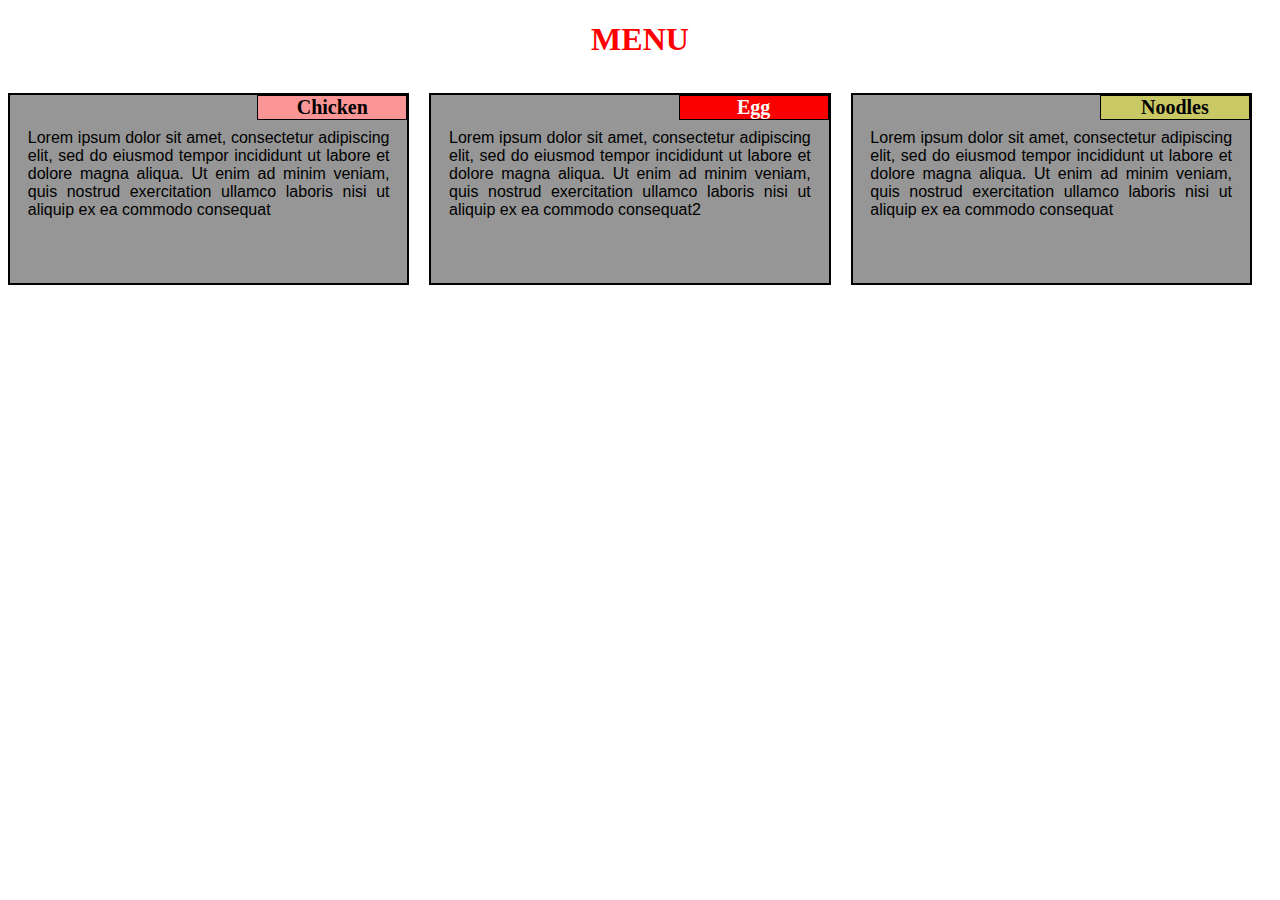
<file: module2_solution/index.html>
<!DOCTYPE html>
<html>
<head>
	<meta charset="utf-8">
	<meta name="viewport" content="width=device-width, initial-scale=1">
	<link rel="stylesheet" href="style1.css">
	<title>Assignmet solution MOD-2</title>

	
</head>
<body>
<h1>MENU</h1>

<div class="row">
	<div class="col-lg-3	col-md-6	col-sm-12">
		<div class="section">
			<span id='pp1'>Chicken</span>
					<p>Lorem ipsum dolor sit amet, consectetur adipiscing elit, sed do eiusmod tempor incididunt ut labore et dolore magna aliqua. Ut enim ad minim veniam, quis nostrud exercitation ullamco laboris nisi ut aliquip ex ea commodo consequat</p>
		 </div>
	</div>	 
	
	
	<div class="col-lg-3	col-md-6 	col-sm-12">
		<div class="section">
			<span id='pp2'>Egg</span>
					<p>Lorem ipsum dolor sit amet, consectetur adipiscing elit, sed do eiusmod tempor incididunt ut labore et dolore magna aliqua. Ut enim ad minim veniam, quis nostrud exercitation ullamco laboris nisi ut aliquip ex ea commodo consequat2</p>
		</div>
	</div>	
	

	<div class="col-lg-3	col-md-12	col-sm-12">
		<div class="section">
			<span id='pp3'>Noodles</span>
					<p>Lorem ipsum dolor sit amet, consectetur adipiscing elit, sed do eiusmod tempor incididunt ut labore et dolore magna aliqua. Ut enim ad minim veniam, quis nostrud exercitation ullamco laboris nisi ut aliquip ex ea commodo consequat</p>
		</div>
	</div>
	

</div>
</body>
</html>
</file>
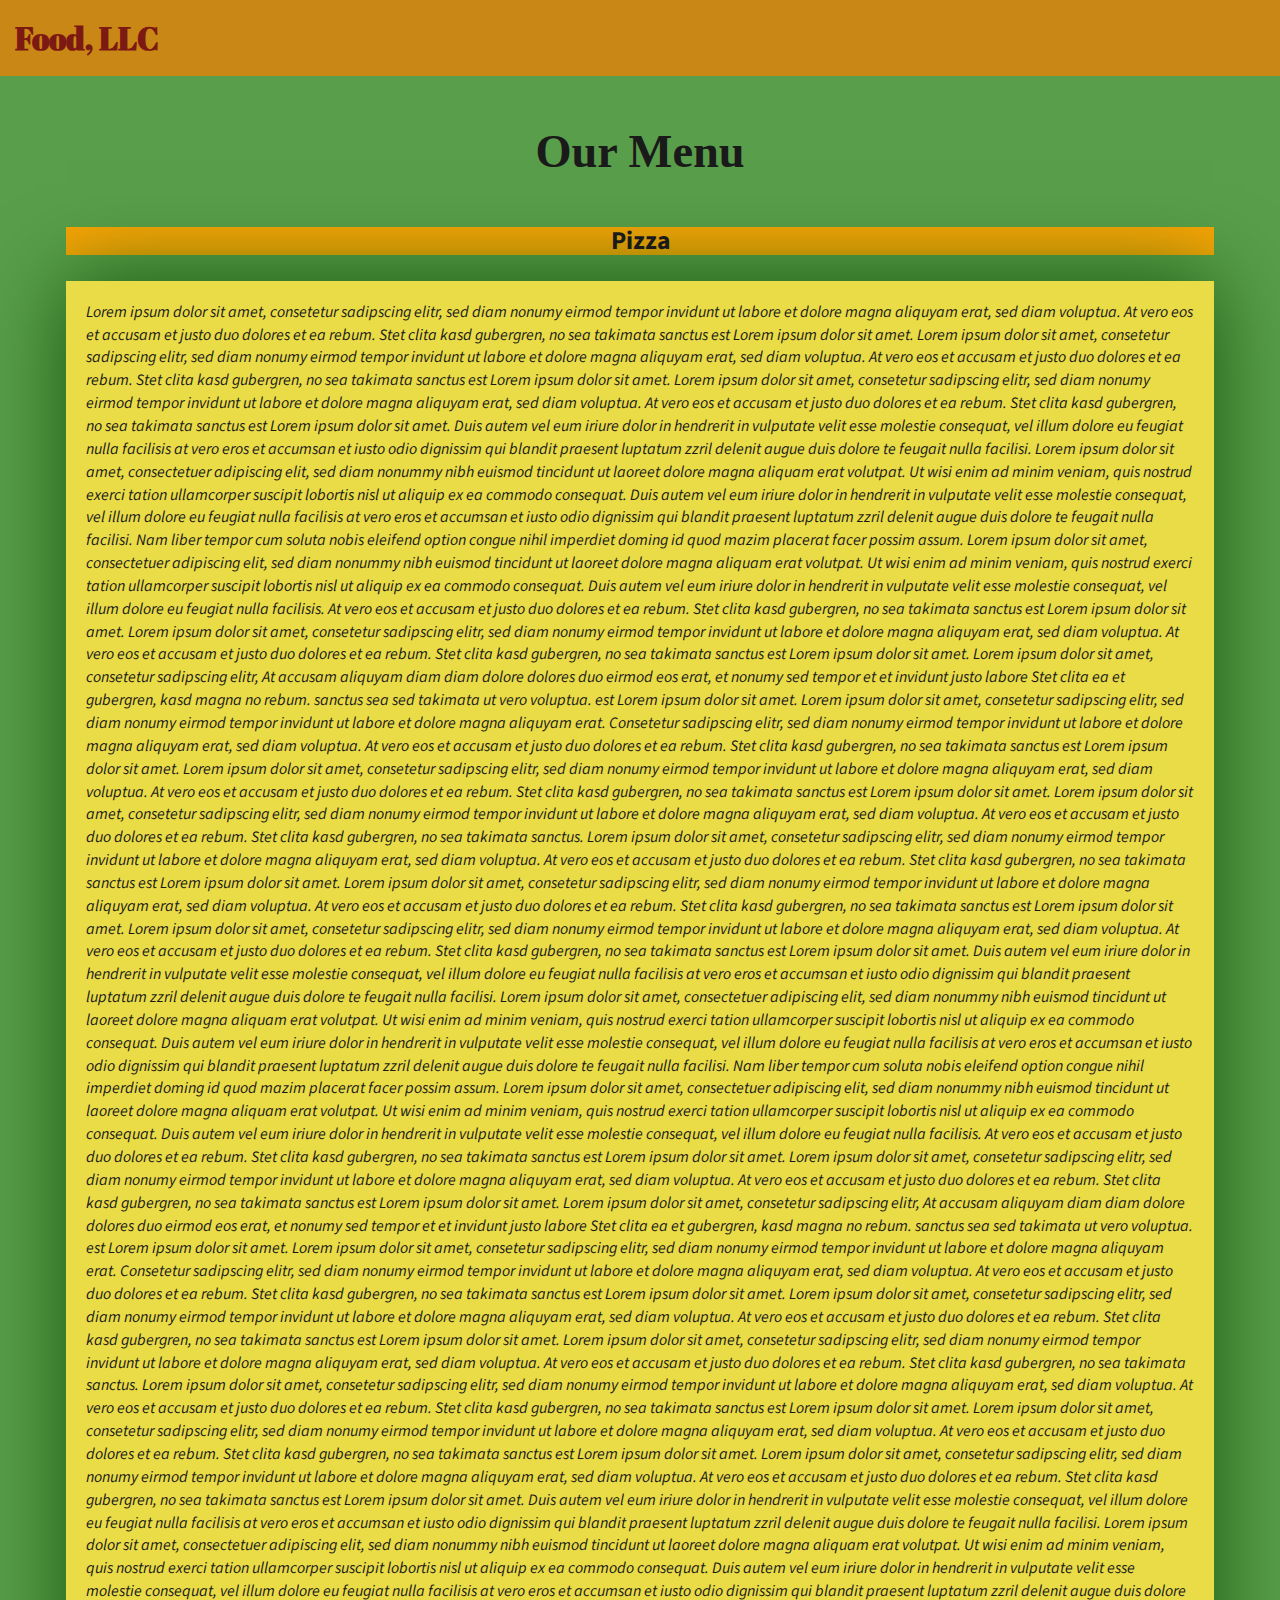
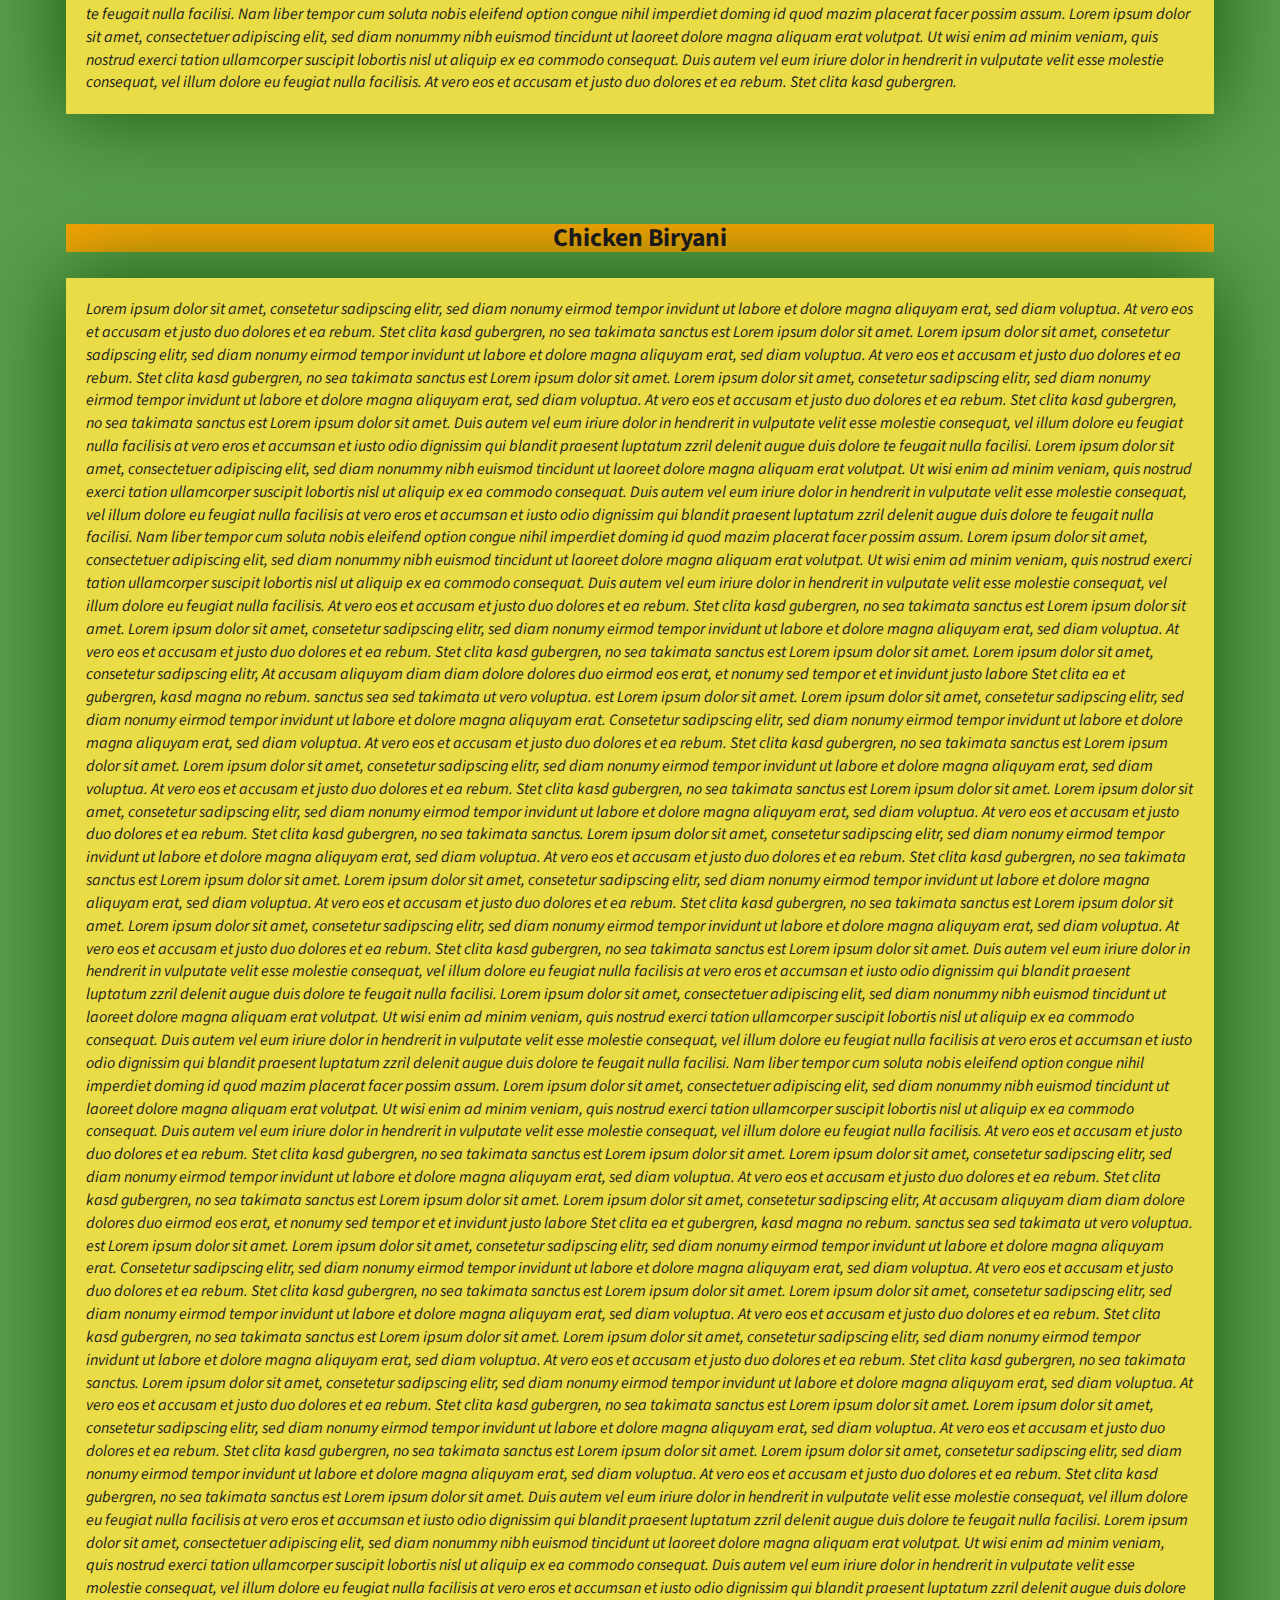
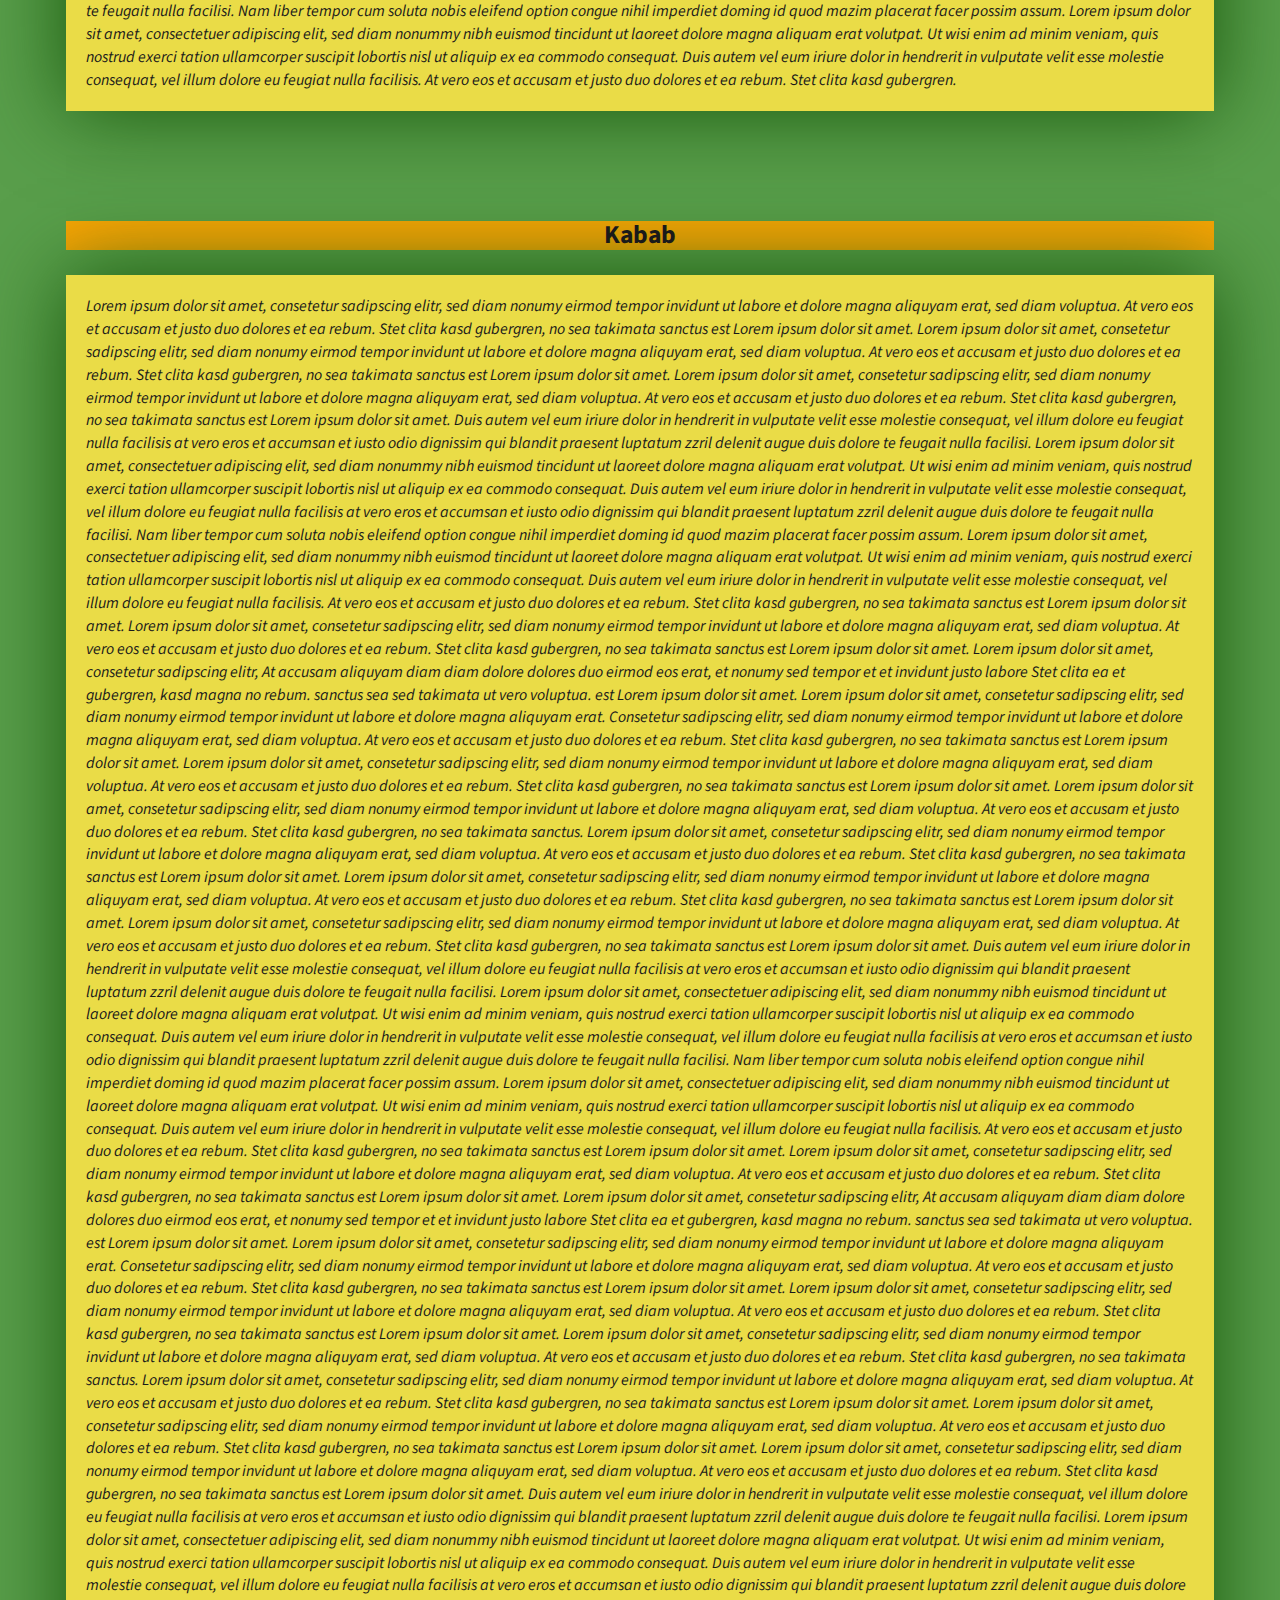
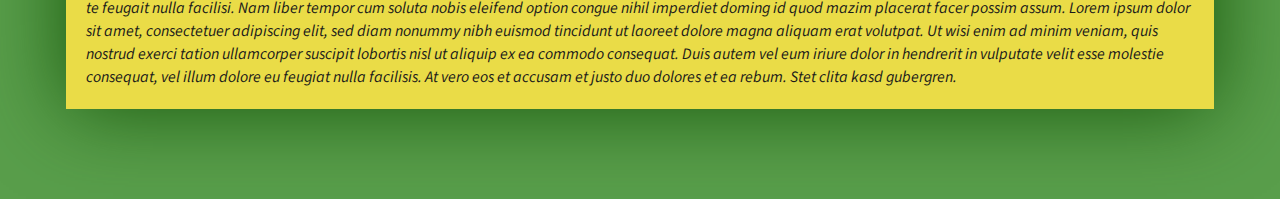
<file: module3_solution/index.html>
<!DOCTYPE html>
<html lang="zxx">

<head>
    <meta charset="utf-8">
    <meta http-equiv="X-UA-Compatible" content="IE=edge">
    <meta name="viewport" content="width=device-width, initial-scale=1">
    <title>Assignment Solution for Module 3</title>
    <link rel="stylesheet" href="css/bootstrap.min.css">
    <link rel="stylesheet" href="css/styles.css">
    <link href="https://fonts.googleapis.com/css?family=Source+Sans+Pro" rel="stylesheet">
    <link href="https://fonts.googleapis.com/css?family=Abril+Fatface" rel="stylesheet">

    <!-- HTML5 shim and Respond.js for IE8 support of HTML5 elements and media queries -->
    <!-- WARNING: Respond.js doesn't work if you view the page via file:// -->
    <!--[if lt IE 9]>
      <script src="https://oss.maxcdn.com/html5shiv/3.7.2/html5shiv.min.js"></script>
      <script src="https://oss.maxcdn.com/respond/1.4.2/respond.min.js"></script>
    <![endif]-->
</head>

<body>
    <header>
        <nav id="header-nav" class="navbar navbar-default">
            <div class="container-fluid">
                <div class="navbar-header">
                    <div class="navbar-brand">
                        <a href="index.html"><h1>Food, LLC</h1></a>
                    </div>

                    <button type="button" class="navbar-toggle collapsed visible-xs" data-toggle="collapse" data-target="#collapsable-nav" aria-expanded="false">
                        <span class="sr-only">Toggle navigation</span>
                        <span class="icon-bar"></span>
                        <span class="icon-bar"></span>
                        <span class="icon-bar"></span>
                    </button>
                </div>

                <div id="collapsable-nav" class="collapse navbar-collapse">
                    <ul id="nav-list" class="nav navbar-nav navbar-right visible-xs text-center">
                        <li>
                            <a><br class="hidden-xs"> Pizza</a>
                        </li>
                        <li>
                            <a><br class="hidden-xs"> Chicken Biryani</a>
                        </li>
                        <li>
                            <a><br class="hidden-xs"> Kabab</a>
                        </li>
                    </ul>
                </div>
            </div>
        </nav>
    </header>

    <div id="main-content" class="container">
        <h2 id="top-heading" class="text-center">Our Menu</h2>
        <section id="main-section">
            <h3 class="text-center">Pizza</h3>
            <p id="tile">
                Lorem ipsum dolor sit amet, consetetur sadipscing elitr, sed diam nonumy eirmod tempor invidunt ut labore et dolore magna aliquyam erat, sed diam voluptua. At vero eos et accusam et justo duo dolores et ea rebum. Stet clita kasd gubergren, no sea takimata
                sanctus est Lorem ipsum dolor sit amet. Lorem ipsum dolor sit amet, consetetur sadipscing elitr, sed diam nonumy eirmod tempor invidunt ut labore et dolore magna aliquyam erat, sed diam voluptua. At vero eos et accusam et justo duo dolores
                et ea rebum. Stet clita kasd gubergren, no sea takimata sanctus est Lorem ipsum dolor sit amet. Lorem ipsum dolor sit amet, consetetur sadipscing elitr, sed diam nonumy eirmod tempor invidunt ut labore et dolore magna aliquyam erat, sed
                diam voluptua. At vero eos et accusam et justo duo dolores et ea rebum. Stet clita kasd gubergren, no sea takimata sanctus est Lorem ipsum dolor sit amet. Duis autem vel eum iriure dolor in hendrerit in vulputate velit esse molestie consequat,
                vel illum dolore eu feugiat nulla facilisis at vero eros et accumsan et iusto odio dignissim qui blandit praesent luptatum zzril delenit augue duis dolore te feugait nulla facilisi. Lorem ipsum dolor sit amet, consectetuer adipiscing elit,
                sed diam nonummy nibh euismod tincidunt ut laoreet dolore magna aliquam erat volutpat. Ut wisi enim ad minim veniam, quis nostrud exerci tation ullamcorper suscipit lobortis nisl ut aliquip ex ea commodo consequat. Duis autem vel eum iriure
                dolor in hendrerit in vulputate velit esse molestie consequat, vel illum dolore eu feugiat nulla facilisis at vero eros et accumsan et iusto odio dignissim qui blandit praesent luptatum zzril delenit augue duis dolore te feugait nulla
                facilisi. Nam liber tempor cum soluta nobis eleifend option congue nihil imperdiet doming id quod mazim placerat facer possim assum. Lorem ipsum dolor sit amet, consectetuer adipiscing elit, sed diam nonummy nibh euismod tincidunt ut laoreet
                dolore magna aliquam erat volutpat. Ut wisi enim ad minim veniam, quis nostrud exerci tation ullamcorper suscipit lobortis nisl ut aliquip ex ea commodo consequat. Duis autem vel eum iriure dolor in hendrerit in vulputate velit esse molestie
                consequat, vel illum dolore eu feugiat nulla facilisis. At vero eos et accusam et justo duo dolores et ea rebum. Stet clita kasd gubergren, no sea takimata sanctus est Lorem ipsum dolor sit amet. Lorem ipsum dolor sit amet, consetetur
                sadipscing elitr, sed diam nonumy eirmod tempor invidunt ut labore et dolore magna aliquyam erat, sed diam voluptua. At vero eos et accusam et justo duo dolores et ea rebum. Stet clita kasd gubergren, no sea takimata sanctus est Lorem
                ipsum dolor sit amet. Lorem ipsum dolor sit amet, consetetur sadipscing elitr, At accusam aliquyam diam diam dolore dolores duo eirmod eos erat, et nonumy sed tempor et et invidunt justo labore Stet clita ea et gubergren, kasd magna no
                rebum. sanctus sea sed takimata ut vero voluptua. est Lorem ipsum dolor sit amet. Lorem ipsum dolor sit amet, consetetur sadipscing elitr, sed diam nonumy eirmod tempor invidunt ut labore et dolore magna aliquyam erat. Consetetur sadipscing
                elitr, sed diam nonumy eirmod tempor invidunt ut labore et dolore magna aliquyam erat, sed diam voluptua. At vero eos et accusam et justo duo dolores et ea rebum. Stet clita kasd gubergren, no sea takimata sanctus est Lorem ipsum dolor
                sit amet. Lorem ipsum dolor sit amet, consetetur sadipscing elitr, sed diam nonumy eirmod tempor invidunt ut labore et dolore magna aliquyam erat, sed diam voluptua. At vero eos et accusam et justo duo dolores et ea rebum. Stet clita kasd
                gubergren, no sea takimata sanctus est Lorem ipsum dolor sit amet. Lorem ipsum dolor sit amet, consetetur sadipscing elitr, sed diam nonumy eirmod tempor invidunt ut labore et dolore magna aliquyam erat, sed diam voluptua. At vero eos
                et accusam et justo duo dolores et ea rebum. Stet clita kasd gubergren, no sea takimata sanctus. Lorem ipsum dolor sit amet, consetetur sadipscing elitr, sed diam nonumy eirmod tempor invidunt ut labore et dolore magna aliquyam erat, sed
                diam voluptua. At vero eos et accusam et justo duo dolores et ea rebum. Stet clita kasd gubergren, no sea takimata sanctus est Lorem ipsum dolor sit amet. Lorem ipsum dolor sit amet, consetetur sadipscing elitr, sed diam nonumy eirmod
                tempor invidunt ut labore et dolore magna aliquyam erat, sed diam voluptua. At vero eos et accusam et justo duo dolores et ea rebum. Stet clita kasd gubergren, no sea takimata sanctus est Lorem ipsum dolor sit amet. Lorem ipsum dolor sit
                amet, consetetur sadipscing elitr, sed diam nonumy eirmod tempor invidunt ut labore et dolore magna aliquyam erat, sed diam voluptua. At vero eos et accusam et justo duo dolores et ea rebum. Stet clita kasd gubergren, no sea takimata sanctus
                est Lorem ipsum dolor sit amet. Duis autem vel eum iriure dolor in hendrerit in vulputate velit esse molestie consequat, vel illum dolore eu feugiat nulla facilisis at vero eros et accumsan et iusto odio dignissim qui blandit praesent
                luptatum zzril delenit augue duis dolore te feugait nulla facilisi. Lorem ipsum dolor sit amet, consectetuer adipiscing elit, sed diam nonummy nibh euismod tincidunt ut laoreet dolore magna aliquam erat volutpat. Ut wisi enim ad minim
                veniam, quis nostrud exerci tation ullamcorper suscipit lobortis nisl ut aliquip ex ea commodo consequat. Duis autem vel eum iriure dolor in hendrerit in vulputate velit esse molestie consequat, vel illum dolore eu feugiat nulla facilisis
                at vero eros et accumsan et iusto odio dignissim qui blandit praesent luptatum zzril delenit augue duis dolore te feugait nulla facilisi. Nam liber tempor cum soluta nobis eleifend option congue nihil imperdiet doming id quod mazim placerat
                facer possim assum. Lorem ipsum dolor sit amet, consectetuer adipiscing elit, sed diam nonummy nibh euismod tincidunt ut laoreet dolore magna aliquam erat volutpat. Ut wisi enim ad minim veniam, quis nostrud exerci tation ullamcorper suscipit
                lobortis nisl ut aliquip ex ea commodo consequat. Duis autem vel eum iriure dolor in hendrerit in vulputate velit esse molestie consequat, vel illum dolore eu feugiat nulla facilisis. At vero eos et accusam et justo duo dolores et ea rebum.
                Stet clita kasd gubergren, no sea takimata sanctus est Lorem ipsum dolor sit amet. Lorem ipsum dolor sit amet, consetetur sadipscing elitr, sed diam nonumy eirmod tempor invidunt ut labore et dolore magna aliquyam erat, sed diam voluptua.
                At vero eos et accusam et justo duo dolores et ea rebum. Stet clita kasd gubergren, no sea takimata sanctus est Lorem ipsum dolor sit amet. Lorem ipsum dolor sit amet, consetetur sadipscing elitr, At accusam aliquyam diam diam dolore dolores
                duo eirmod eos erat, et nonumy sed tempor et et invidunt justo labore Stet clita ea et gubergren, kasd magna no rebum. sanctus sea sed takimata ut vero voluptua. est Lorem ipsum dolor sit amet. Lorem ipsum dolor sit amet, consetetur sadipscing
                elitr, sed diam nonumy eirmod tempor invidunt ut labore et dolore magna aliquyam erat. Consetetur sadipscing elitr, sed diam nonumy eirmod tempor invidunt ut labore et dolore magna aliquyam erat, sed diam voluptua. At vero eos et accusam
                et justo duo dolores et ea rebum. Stet clita kasd gubergren, no sea takimata sanctus est Lorem ipsum dolor sit amet. Lorem ipsum dolor sit amet, consetetur sadipscing elitr, sed diam nonumy eirmod tempor invidunt ut labore et dolore magna
                aliquyam erat, sed diam voluptua. At vero eos et accusam et justo duo dolores et ea rebum. Stet clita kasd gubergren, no sea takimata sanctus est Lorem ipsum dolor sit amet. Lorem ipsum dolor sit amet, consetetur sadipscing elitr, sed
                diam nonumy eirmod tempor invidunt ut labore et dolore magna aliquyam erat, sed diam voluptua. At vero eos et accusam et justo duo dolores et ea rebum. Stet clita kasd gubergren, no sea takimata sanctus. Lorem ipsum dolor sit amet, consetetur
                sadipscing elitr, sed diam nonumy eirmod tempor invidunt ut labore et dolore magna aliquyam erat, sed diam voluptua. At vero eos et accusam et justo duo dolores et ea rebum. Stet clita kasd gubergren, no sea takimata sanctus est Lorem
                ipsum dolor sit amet. Lorem ipsum dolor sit amet, consetetur sadipscing elitr, sed diam nonumy eirmod tempor invidunt ut labore et dolore magna aliquyam erat, sed diam voluptua. At vero eos et accusam et justo duo dolores et ea rebum.
                Stet clita kasd gubergren, no sea takimata sanctus est Lorem ipsum dolor sit amet. Lorem ipsum dolor sit amet, consetetur sadipscing elitr, sed diam nonumy eirmod tempor invidunt ut labore et dolore magna aliquyam erat, sed diam voluptua.
                At vero eos et accusam et justo duo dolores et ea rebum. Stet clita kasd gubergren, no sea takimata sanctus est Lorem ipsum dolor sit amet. Duis autem vel eum iriure dolor in hendrerit in vulputate velit esse molestie consequat, vel illum
                dolore eu feugiat nulla facilisis at vero eros et accumsan et iusto odio dignissim qui blandit praesent luptatum zzril delenit augue duis dolore te feugait nulla facilisi. Lorem ipsum dolor sit amet, consectetuer adipiscing elit, sed diam
                nonummy nibh euismod tincidunt ut laoreet dolore magna aliquam erat volutpat. Ut wisi enim ad minim veniam, quis nostrud exerci tation ullamcorper suscipit lobortis nisl ut aliquip ex ea commodo consequat. Duis autem vel eum iriure dolor
                in hendrerit in vulputate velit esse molestie consequat, vel illum dolore eu feugiat nulla facilisis at vero eros et accumsan et iusto odio dignissim qui blandit praesent luptatum zzril delenit augue duis dolore te feugait nulla facilisi.
                Nam liber tempor cum soluta nobis eleifend option congue nihil imperdiet doming id quod mazim placerat facer possim assum. Lorem ipsum dolor sit amet, consectetuer adipiscing elit, sed diam nonummy nibh euismod tincidunt ut laoreet dolore
                magna aliquam erat volutpat. Ut wisi enim ad minim veniam, quis nostrud exerci tation ullamcorper suscipit lobortis nisl ut aliquip ex ea commodo consequat. Duis autem vel eum iriure dolor in hendrerit in vulputate velit esse molestie
                consequat, vel illum dolore eu feugiat nulla facilisis. At vero eos et accusam et justo duo dolores et ea rebum. Stet clita kasd gubergren.
            </p>
        </section>

    </div>
<div id="main-content" class="container">
        <section id="main-section">
            <h3 class="text-center">Chicken Biryani</h3>
            <p id="tile">
                Lorem ipsum dolor sit amet, consetetur sadipscing elitr, sed diam nonumy eirmod tempor invidunt ut labore et dolore magna aliquyam erat, sed diam voluptua. At vero eos et accusam et justo duo dolores et ea rebum. Stet clita kasd gubergren, no sea takimata
                sanctus est Lorem ipsum dolor sit amet. Lorem ipsum dolor sit amet, consetetur sadipscing elitr, sed diam nonumy eirmod tempor invidunt ut labore et dolore magna aliquyam erat, sed diam voluptua. At vero eos et accusam et justo duo dolores
                et ea rebum. Stet clita kasd gubergren, no sea takimata sanctus est Lorem ipsum dolor sit amet. Lorem ipsum dolor sit amet, consetetur sadipscing elitr, sed diam nonumy eirmod tempor invidunt ut labore et dolore magna aliquyam erat, sed
                diam voluptua. At vero eos et accusam et justo duo dolores et ea rebum. Stet clita kasd gubergren, no sea takimata sanctus est Lorem ipsum dolor sit amet. Duis autem vel eum iriure dolor in hendrerit in vulputate velit esse molestie consequat,
                vel illum dolore eu feugiat nulla facilisis at vero eros et accumsan et iusto odio dignissim qui blandit praesent luptatum zzril delenit augue duis dolore te feugait nulla facilisi. Lorem ipsum dolor sit amet, consectetuer adipiscing elit,
                sed diam nonummy nibh euismod tincidunt ut laoreet dolore magna aliquam erat volutpat. Ut wisi enim ad minim veniam, quis nostrud exerci tation ullamcorper suscipit lobortis nisl ut aliquip ex ea commodo consequat. Duis autem vel eum iriure
                dolor in hendrerit in vulputate velit esse molestie consequat, vel illum dolore eu feugiat nulla facilisis at vero eros et accumsan et iusto odio dignissim qui blandit praesent luptatum zzril delenit augue duis dolore te feugait nulla
                facilisi. Nam liber tempor cum soluta nobis eleifend option congue nihil imperdiet doming id quod mazim placerat facer possim assum. Lorem ipsum dolor sit amet, consectetuer adipiscing elit, sed diam nonummy nibh euismod tincidunt ut laoreet
                dolore magna aliquam erat volutpat. Ut wisi enim ad minim veniam, quis nostrud exerci tation ullamcorper suscipit lobortis nisl ut aliquip ex ea commodo consequat. Duis autem vel eum iriure dolor in hendrerit in vulputate velit esse molestie
                consequat, vel illum dolore eu feugiat nulla facilisis. At vero eos et accusam et justo duo dolores et ea rebum. Stet clita kasd gubergren, no sea takimata sanctus est Lorem ipsum dolor sit amet. Lorem ipsum dolor sit amet, consetetur
                sadipscing elitr, sed diam nonumy eirmod tempor invidunt ut labore et dolore magna aliquyam erat, sed diam voluptua. At vero eos et accusam et justo duo dolores et ea rebum. Stet clita kasd gubergren, no sea takimata sanctus est Lorem
                ipsum dolor sit amet. Lorem ipsum dolor sit amet, consetetur sadipscing elitr, At accusam aliquyam diam diam dolore dolores duo eirmod eos erat, et nonumy sed tempor et et invidunt justo labore Stet clita ea et gubergren, kasd magna no
                rebum. sanctus sea sed takimata ut vero voluptua. est Lorem ipsum dolor sit amet. Lorem ipsum dolor sit amet, consetetur sadipscing elitr, sed diam nonumy eirmod tempor invidunt ut labore et dolore magna aliquyam erat. Consetetur sadipscing
                elitr, sed diam nonumy eirmod tempor invidunt ut labore et dolore magna aliquyam erat, sed diam voluptua. At vero eos et accusam et justo duo dolores et ea rebum. Stet clita kasd gubergren, no sea takimata sanctus est Lorem ipsum dolor
                sit amet. Lorem ipsum dolor sit amet, consetetur sadipscing elitr, sed diam nonumy eirmod tempor invidunt ut labore et dolore magna aliquyam erat, sed diam voluptua. At vero eos et accusam et justo duo dolores et ea rebum. Stet clita kasd
                gubergren, no sea takimata sanctus est Lorem ipsum dolor sit amet. Lorem ipsum dolor sit amet, consetetur sadipscing elitr, sed diam nonumy eirmod tempor invidunt ut labore et dolore magna aliquyam erat, sed diam voluptua. At vero eos
                et accusam et justo duo dolores et ea rebum. Stet clita kasd gubergren, no sea takimata sanctus. Lorem ipsum dolor sit amet, consetetur sadipscing elitr, sed diam nonumy eirmod tempor invidunt ut labore et dolore magna aliquyam erat, sed
                diam voluptua. At vero eos et accusam et justo duo dolores et ea rebum. Stet clita kasd gubergren, no sea takimata sanctus est Lorem ipsum dolor sit amet. Lorem ipsum dolor sit amet, consetetur sadipscing elitr, sed diam nonumy eirmod
                tempor invidunt ut labore et dolore magna aliquyam erat, sed diam voluptua. At vero eos et accusam et justo duo dolores et ea rebum. Stet clita kasd gubergren, no sea takimata sanctus est Lorem ipsum dolor sit amet. Lorem ipsum dolor sit
                amet, consetetur sadipscing elitr, sed diam nonumy eirmod tempor invidunt ut labore et dolore magna aliquyam erat, sed diam voluptua. At vero eos et accusam et justo duo dolores et ea rebum. Stet clita kasd gubergren, no sea takimata sanctus
                est Lorem ipsum dolor sit amet. Duis autem vel eum iriure dolor in hendrerit in vulputate velit esse molestie consequat, vel illum dolore eu feugiat nulla facilisis at vero eros et accumsan et iusto odio dignissim qui blandit praesent
                luptatum zzril delenit augue duis dolore te feugait nulla facilisi. Lorem ipsum dolor sit amet, consectetuer adipiscing elit, sed diam nonummy nibh euismod tincidunt ut laoreet dolore magna aliquam erat volutpat. Ut wisi enim ad minim
                veniam, quis nostrud exerci tation ullamcorper suscipit lobortis nisl ut aliquip ex ea commodo consequat. Duis autem vel eum iriure dolor in hendrerit in vulputate velit esse molestie consequat, vel illum dolore eu feugiat nulla facilisis
                at vero eros et accumsan et iusto odio dignissim qui blandit praesent luptatum zzril delenit augue duis dolore te feugait nulla facilisi. Nam liber tempor cum soluta nobis eleifend option congue nihil imperdiet doming id quod mazim placerat
                facer possim assum. Lorem ipsum dolor sit amet, consectetuer adipiscing elit, sed diam nonummy nibh euismod tincidunt ut laoreet dolore magna aliquam erat volutpat. Ut wisi enim ad minim veniam, quis nostrud exerci tation ullamcorper suscipit
                lobortis nisl ut aliquip ex ea commodo consequat. Duis autem vel eum iriure dolor in hendrerit in vulputate velit esse molestie consequat, vel illum dolore eu feugiat nulla facilisis. At vero eos et accusam et justo duo dolores et ea rebum.
                Stet clita kasd gubergren, no sea takimata sanctus est Lorem ipsum dolor sit amet. Lorem ipsum dolor sit amet, consetetur sadipscing elitr, sed diam nonumy eirmod tempor invidunt ut labore et dolore magna aliquyam erat, sed diam voluptua.
                At vero eos et accusam et justo duo dolores et ea rebum. Stet clita kasd gubergren, no sea takimata sanctus est Lorem ipsum dolor sit amet. Lorem ipsum dolor sit amet, consetetur sadipscing elitr, At accusam aliquyam diam diam dolore dolores
                duo eirmod eos erat, et nonumy sed tempor et et invidunt justo labore Stet clita ea et gubergren, kasd magna no rebum. sanctus sea sed takimata ut vero voluptua. est Lorem ipsum dolor sit amet. Lorem ipsum dolor sit amet, consetetur sadipscing
                elitr, sed diam nonumy eirmod tempor invidunt ut labore et dolore magna aliquyam erat. Consetetur sadipscing elitr, sed diam nonumy eirmod tempor invidunt ut labore et dolore magna aliquyam erat, sed diam voluptua. At vero eos et accusam
                et justo duo dolores et ea rebum. Stet clita kasd gubergren, no sea takimata sanctus est Lorem ipsum dolor sit amet. Lorem ipsum dolor sit amet, consetetur sadipscing elitr, sed diam nonumy eirmod tempor invidunt ut labore et dolore magna
                aliquyam erat, sed diam voluptua. At vero eos et accusam et justo duo dolores et ea rebum. Stet clita kasd gubergren, no sea takimata sanctus est Lorem ipsum dolor sit amet. Lorem ipsum dolor sit amet, consetetur sadipscing elitr, sed
                diam nonumy eirmod tempor invidunt ut labore et dolore magna aliquyam erat, sed diam voluptua. At vero eos et accusam et justo duo dolores et ea rebum. Stet clita kasd gubergren, no sea takimata sanctus. Lorem ipsum dolor sit amet, consetetur
                sadipscing elitr, sed diam nonumy eirmod tempor invidunt ut labore et dolore magna aliquyam erat, sed diam voluptua. At vero eos et accusam et justo duo dolores et ea rebum. Stet clita kasd gubergren, no sea takimata sanctus est Lorem
                ipsum dolor sit amet. Lorem ipsum dolor sit amet, consetetur sadipscing elitr, sed diam nonumy eirmod tempor invidunt ut labore et dolore magna aliquyam erat, sed diam voluptua. At vero eos et accusam et justo duo dolores et ea rebum.
                Stet clita kasd gubergren, no sea takimata sanctus est Lorem ipsum dolor sit amet. Lorem ipsum dolor sit amet, consetetur sadipscing elitr, sed diam nonumy eirmod tempor invidunt ut labore et dolore magna aliquyam erat, sed diam voluptua.
                At vero eos et accusam et justo duo dolores et ea rebum. Stet clita kasd gubergren, no sea takimata sanctus est Lorem ipsum dolor sit amet. Duis autem vel eum iriure dolor in hendrerit in vulputate velit esse molestie consequat, vel illum
                dolore eu feugiat nulla facilisis at vero eros et accumsan et iusto odio dignissim qui blandit praesent luptatum zzril delenit augue duis dolore te feugait nulla facilisi. Lorem ipsum dolor sit amet, consectetuer adipiscing elit, sed diam
                nonummy nibh euismod tincidunt ut laoreet dolore magna aliquam erat volutpat. Ut wisi enim ad minim veniam, quis nostrud exerci tation ullamcorper suscipit lobortis nisl ut aliquip ex ea commodo consequat. Duis autem vel eum iriure dolor
                in hendrerit in vulputate velit esse molestie consequat, vel illum dolore eu feugiat nulla facilisis at vero eros et accumsan et iusto odio dignissim qui blandit praesent luptatum zzril delenit augue duis dolore te feugait nulla facilisi.
                Nam liber tempor cum soluta nobis eleifend option congue nihil imperdiet doming id quod mazim placerat facer possim assum. Lorem ipsum dolor sit amet, consectetuer adipiscing elit, sed diam nonummy nibh euismod tincidunt ut laoreet dolore
                magna aliquam erat volutpat. Ut wisi enim ad minim veniam, quis nostrud exerci tation ullamcorper suscipit lobortis nisl ut aliquip ex ea commodo consequat. Duis autem vel eum iriure dolor in hendrerit in vulputate velit esse molestie
                consequat, vel illum dolore eu feugiat nulla facilisis. At vero eos et accusam et justo duo dolores et ea rebum. Stet clita kasd gubergren.
            </p>
        </section>

    </div>

    <div id="main-content" class="container">
        <section id="main-section">
            <h3 class="text-center">Kabab</h3>
            <p id="tile">
                Lorem ipsum dolor sit amet, consetetur sadipscing elitr, sed diam nonumy eirmod tempor invidunt ut labore et dolore magna aliquyam erat, sed diam voluptua. At vero eos et accusam et justo duo dolores et ea rebum. Stet clita kasd gubergren, no sea takimata
                sanctus est Lorem ipsum dolor sit amet. Lorem ipsum dolor sit amet, consetetur sadipscing elitr, sed diam nonumy eirmod tempor invidunt ut labore et dolore magna aliquyam erat, sed diam voluptua. At vero eos et accusam et justo duo dolores
                et ea rebum. Stet clita kasd gubergren, no sea takimata sanctus est Lorem ipsum dolor sit amet. Lorem ipsum dolor sit amet, consetetur sadipscing elitr, sed diam nonumy eirmod tempor invidunt ut labore et dolore magna aliquyam erat, sed
                diam voluptua. At vero eos et accusam et justo duo dolores et ea rebum. Stet clita kasd gubergren, no sea takimata sanctus est Lorem ipsum dolor sit amet. Duis autem vel eum iriure dolor in hendrerit in vulputate velit esse molestie consequat,
                vel illum dolore eu feugiat nulla facilisis at vero eros et accumsan et iusto odio dignissim qui blandit praesent luptatum zzril delenit augue duis dolore te feugait nulla facilisi. Lorem ipsum dolor sit amet, consectetuer adipiscing elit,
                sed diam nonummy nibh euismod tincidunt ut laoreet dolore magna aliquam erat volutpat. Ut wisi enim ad minim veniam, quis nostrud exerci tation ullamcorper suscipit lobortis nisl ut aliquip ex ea commodo consequat. Duis autem vel eum iriure
                dolor in hendrerit in vulputate velit esse molestie consequat, vel illum dolore eu feugiat nulla facilisis at vero eros et accumsan et iusto odio dignissim qui blandit praesent luptatum zzril delenit augue duis dolore te feugait nulla
                facilisi. Nam liber tempor cum soluta nobis eleifend option congue nihil imperdiet doming id quod mazim placerat facer possim assum. Lorem ipsum dolor sit amet, consectetuer adipiscing elit, sed diam nonummy nibh euismod tincidunt ut laoreet
                dolore magna aliquam erat volutpat. Ut wisi enim ad minim veniam, quis nostrud exerci tation ullamcorper suscipit lobortis nisl ut aliquip ex ea commodo consequat. Duis autem vel eum iriure dolor in hendrerit in vulputate velit esse molestie
                consequat, vel illum dolore eu feugiat nulla facilisis. At vero eos et accusam et justo duo dolores et ea rebum. Stet clita kasd gubergren, no sea takimata sanctus est Lorem ipsum dolor sit amet. Lorem ipsum dolor sit amet, consetetur
                sadipscing elitr, sed diam nonumy eirmod tempor invidunt ut labore et dolore magna aliquyam erat, sed diam voluptua. At vero eos et accusam et justo duo dolores et ea rebum. Stet clita kasd gubergren, no sea takimata sanctus est Lorem
                ipsum dolor sit amet. Lorem ipsum dolor sit amet, consetetur sadipscing elitr, At accusam aliquyam diam diam dolore dolores duo eirmod eos erat, et nonumy sed tempor et et invidunt justo labore Stet clita ea et gubergren, kasd magna no
                rebum. sanctus sea sed takimata ut vero voluptua. est Lorem ipsum dolor sit amet. Lorem ipsum dolor sit amet, consetetur sadipscing elitr, sed diam nonumy eirmod tempor invidunt ut labore et dolore magna aliquyam erat. Consetetur sadipscing
                elitr, sed diam nonumy eirmod tempor invidunt ut labore et dolore magna aliquyam erat, sed diam voluptua. At vero eos et accusam et justo duo dolores et ea rebum. Stet clita kasd gubergren, no sea takimata sanctus est Lorem ipsum dolor
                sit amet. Lorem ipsum dolor sit amet, consetetur sadipscing elitr, sed diam nonumy eirmod tempor invidunt ut labore et dolore magna aliquyam erat, sed diam voluptua. At vero eos et accusam et justo duo dolores et ea rebum. Stet clita kasd
                gubergren, no sea takimata sanctus est Lorem ipsum dolor sit amet. Lorem ipsum dolor sit amet, consetetur sadipscing elitr, sed diam nonumy eirmod tempor invidunt ut labore et dolore magna aliquyam erat, sed diam voluptua. At vero eos
                et accusam et justo duo dolores et ea rebum. Stet clita kasd gubergren, no sea takimata sanctus. Lorem ipsum dolor sit amet, consetetur sadipscing elitr, sed diam nonumy eirmod tempor invidunt ut labore et dolore magna aliquyam erat, sed
                diam voluptua. At vero eos et accusam et justo duo dolores et ea rebum. Stet clita kasd gubergren, no sea takimata sanctus est Lorem ipsum dolor sit amet. Lorem ipsum dolor sit amet, consetetur sadipscing elitr, sed diam nonumy eirmod
                tempor invidunt ut labore et dolore magna aliquyam erat, sed diam voluptua. At vero eos et accusam et justo duo dolores et ea rebum. Stet clita kasd gubergren, no sea takimata sanctus est Lorem ipsum dolor sit amet. Lorem ipsum dolor sit
                amet, consetetur sadipscing elitr, sed diam nonumy eirmod tempor invidunt ut labore et dolore magna aliquyam erat, sed diam voluptua. At vero eos et accusam et justo duo dolores et ea rebum. Stet clita kasd gubergren, no sea takimata sanctus
                est Lorem ipsum dolor sit amet. Duis autem vel eum iriure dolor in hendrerit in vulputate velit esse molestie consequat, vel illum dolore eu feugiat nulla facilisis at vero eros et accumsan et iusto odio dignissim qui blandit praesent
                luptatum zzril delenit augue duis dolore te feugait nulla facilisi. Lorem ipsum dolor sit amet, consectetuer adipiscing elit, sed diam nonummy nibh euismod tincidunt ut laoreet dolore magna aliquam erat volutpat. Ut wisi enim ad minim
                veniam, quis nostrud exerci tation ullamcorper suscipit lobortis nisl ut aliquip ex ea commodo consequat. Duis autem vel eum iriure dolor in hendrerit in vulputate velit esse molestie consequat, vel illum dolore eu feugiat nulla facilisis
                at vero eros et accumsan et iusto odio dignissim qui blandit praesent luptatum zzril delenit augue duis dolore te feugait nulla facilisi. Nam liber tempor cum soluta nobis eleifend option congue nihil imperdiet doming id quod mazim placerat
                facer possim assum. Lorem ipsum dolor sit amet, consectetuer adipiscing elit, sed diam nonummy nibh euismod tincidunt ut laoreet dolore magna aliquam erat volutpat. Ut wisi enim ad minim veniam, quis nostrud exerci tation ullamcorper suscipit
                lobortis nisl ut aliquip ex ea commodo consequat. Duis autem vel eum iriure dolor in hendrerit in vulputate velit esse molestie consequat, vel illum dolore eu feugiat nulla facilisis. At vero eos et accusam et justo duo dolores et ea rebum.
                Stet clita kasd gubergren, no sea takimata sanctus est Lorem ipsum dolor sit amet. Lorem ipsum dolor sit amet, consetetur sadipscing elitr, sed diam nonumy eirmod tempor invidunt ut labore et dolore magna aliquyam erat, sed diam voluptua.
                At vero eos et accusam et justo duo dolores et ea rebum. Stet clita kasd gubergren, no sea takimata sanctus est Lorem ipsum dolor sit amet. Lorem ipsum dolor sit amet, consetetur sadipscing elitr, At accusam aliquyam diam diam dolore dolores
                duo eirmod eos erat, et nonumy sed tempor et et invidunt justo labore Stet clita ea et gubergren, kasd magna no rebum. sanctus sea sed takimata ut vero voluptua. est Lorem ipsum dolor sit amet. Lorem ipsum dolor sit amet, consetetur sadipscing
                elitr, sed diam nonumy eirmod tempor invidunt ut labore et dolore magna aliquyam erat. Consetetur sadipscing elitr, sed diam nonumy eirmod tempor invidunt ut labore et dolore magna aliquyam erat, sed diam voluptua. At vero eos et accusam
                et justo duo dolores et ea rebum. Stet clita kasd gubergren, no sea takimata sanctus est Lorem ipsum dolor sit amet. Lorem ipsum dolor sit amet, consetetur sadipscing elitr, sed diam nonumy eirmod tempor invidunt ut labore et dolore magna
                aliquyam erat, sed diam voluptua. At vero eos et accusam et justo duo dolores et ea rebum. Stet clita kasd gubergren, no sea takimata sanctus est Lorem ipsum dolor sit amet. Lorem ipsum dolor sit amet, consetetur sadipscing elitr, sed
                diam nonumy eirmod tempor invidunt ut labore et dolore magna aliquyam erat, sed diam voluptua. At vero eos et accusam et justo duo dolores et ea rebum. Stet clita kasd gubergren, no sea takimata sanctus. Lorem ipsum dolor sit amet, consetetur
                sadipscing elitr, sed diam nonumy eirmod tempor invidunt ut labore et dolore magna aliquyam erat, sed diam voluptua. At vero eos et accusam et justo duo dolores et ea rebum. Stet clita kasd gubergren, no sea takimata sanctus est Lorem
                ipsum dolor sit amet. Lorem ipsum dolor sit amet, consetetur sadipscing elitr, sed diam nonumy eirmod tempor invidunt ut labore et dolore magna aliquyam erat, sed diam voluptua. At vero eos et accusam et justo duo dolores et ea rebum.
                Stet clita kasd gubergren, no sea takimata sanctus est Lorem ipsum dolor sit amet. Lorem ipsum dolor sit amet, consetetur sadipscing elitr, sed diam nonumy eirmod tempor invidunt ut labore et dolore magna aliquyam erat, sed diam voluptua.
                At vero eos et accusam et justo duo dolores et ea rebum. Stet clita kasd gubergren, no sea takimata sanctus est Lorem ipsum dolor sit amet. Duis autem vel eum iriure dolor in hendrerit in vulputate velit esse molestie consequat, vel illum
                dolore eu feugiat nulla facilisis at vero eros et accumsan et iusto odio dignissim qui blandit praesent luptatum zzril delenit augue duis dolore te feugait nulla facilisi. Lorem ipsum dolor sit amet, consectetuer adipiscing elit, sed diam
                nonummy nibh euismod tincidunt ut laoreet dolore magna aliquam erat volutpat. Ut wisi enim ad minim veniam, quis nostrud exerci tation ullamcorper suscipit lobortis nisl ut aliquip ex ea commodo consequat. Duis autem vel eum iriure dolor
                in hendrerit in vulputate velit esse molestie consequat, vel illum dolore eu feugiat nulla facilisis at vero eros et accumsan et iusto odio dignissim qui blandit praesent luptatum zzril delenit augue duis dolore te feugait nulla facilisi.
                Nam liber tempor cum soluta nobis eleifend option congue nihil imperdiet doming id quod mazim placerat facer possim assum. Lorem ipsum dolor sit amet, consectetuer adipiscing elit, sed diam nonummy nibh euismod tincidunt ut laoreet dolore
                magna aliquam erat volutpat. Ut wisi enim ad minim veniam, quis nostrud exerci tation ullamcorper suscipit lobortis nisl ut aliquip ex ea commodo consequat. Duis autem vel eum iriure dolor in hendrerit in vulputate velit esse molestie
                consequat, vel illum dolore eu feugiat nulla facilisis. At vero eos et accusam et justo duo dolores et ea rebum. Stet clita kasd gubergren.
            </p>
        </section>

    </div>
    <!-- jQuery (Bootstrap JS plugins depend on it) -->
    <script src="js/jquery-3.1.1.min.js"></script>
    <script src="js/bootstrap.min.js"></script>
    <!-- <script src="js/script.js"></script> -->

</body>

</html>
</file>
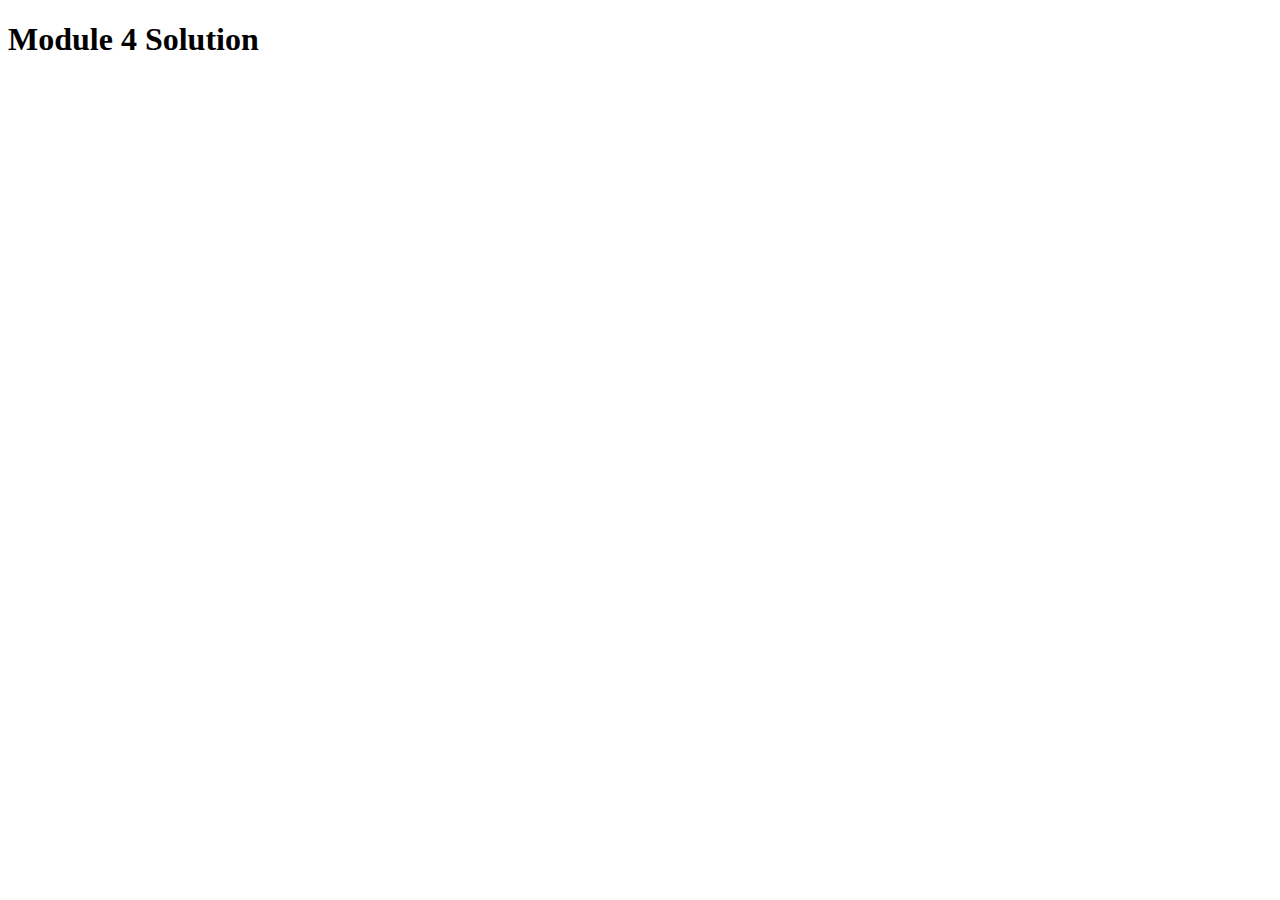
<file: module4_solution/index.html>
<!DOCTYPE html>
<html>
<head>
  <meta charset="utf-8">
  <title>Module 4 Solution </title>
  <script src="SpeakHello.js"></script>
  <script src="SpeakGoodBye.js"></script>
  <script src="script.js"></script>
</head>
<body>
  <h1>Module 4 Solution </h1>
</body>
</html>
</file>
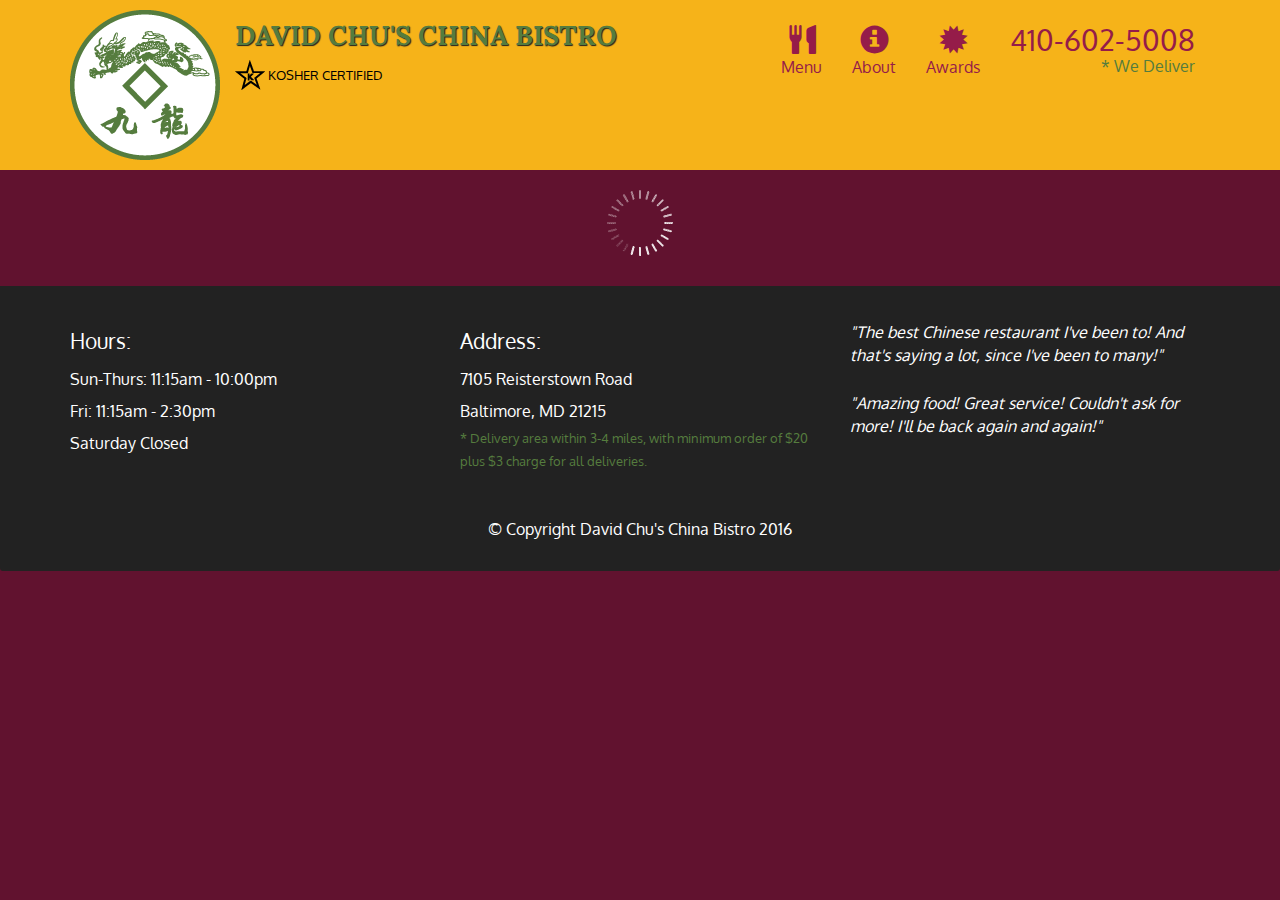
<file: module5_solution/index.html>
<!doctype html>
<html lang="en">
  <head>
    <meta charset="utf-8">
    <meta http-equiv="X-UA-Compatible" content="IE=edge">
    <meta name="viewport" content="width=device-width, initial-scale=1">
    <title>David Chu's China Bistro</title>
    <link rel="stylesheet" href="css/bootstrap.min.css">
    <link rel="stylesheet" href="css/styles.css">
    <link href='https://fonts.googleapis.com/css?family=Oxygen:400,300,700' rel='stylesheet' type='text/css'>
    <link href='https://fonts.googleapis.com/css?family=Lora' rel='stylesheet' type='text/css'>
  </head>
<body>
  <header>
    <nav id="header-nav" class="navbar navbar-default">
      <div class="container">
        <div class="navbar-header">
          <a href="index.html" class="pull-left visible-md visible-lg">
            <div id="logo-img" alt="Logo image"></div>
          </a>

          <div class="navbar-brand">
            <a href="index.html"><h1>David Chu's China Bistro</h1></a>
            <p>
              <img src="images/star-k-logo.png" alt="Kosher certification">
              <span>Kosher Certified</span>
            </p>
          </div>

          <button id="navbarToggle" type="button" class="navbar-toggle collapsed" data-toggle="collapse" data-target="#collapsable-nav" aria-expanded="false">
            <span class="sr-only">Toggle navigation</span>
            <span class="icon-bar"></span>
            <span class="icon-bar"></span>
            <span class="icon-bar"></span>
          </button>
        </div>
        
        <div id="collapsable-nav" class="collapse navbar-collapse">
           <ul id="nav-list" class="nav navbar-nav navbar-right">
            <li id="navHomeButton" class="visible-xs active">
              <a href="index.html">
                <span class="glyphicon glyphicon-home"></span> Home</a>
            </li>
            <li id="navMenuButton">
              <a href="#" onclick="$dc.loadMenuCategories();">
                <span class="glyphicon glyphicon-cutlery"></span><br class="hidden-xs"> Menu</a>
            </li>
            <li>
              <a href="#">
                <span class="glyphicon glyphicon-info-sign"></span><br class="hidden-xs"> About</a>
            </li>
            <li>
              <a href="#">
                <span class="glyphicon glyphicon-certificate"></span><br class="hidden-xs"> Awards</a>
            </li>
            <li id="phone" class="hidden-xs">
              <a href="tel:410-602-5008">
                <span>410-602-5008</span></a><div>* We Deliver</div>
            </li>
          </ul><!-- #nav-list -->
        </div><!-- .collapse .navbar-collapse -->
      </div><!-- .container -->
    </nav><!-- #header-nav -->
  </header>

  <div id="call-btn" class="visible-xs">
    <a class="btn" href="tel:410-602-5008">
    <span class="glyphicon glyphicon-earphone"></span>
    410-602-5008
    </a>
  </div>
  <div id="xs-deliver" class="text-center visible-xs">* We Deliver</div>

  <div id="main-content" class="container"></div>

  <footer class="panel-footer">
    <div class="container">
      <div class="row">
        <section id="hours" class="col-sm-4">
          <span>Hours:</span><br>
          Sun-Thurs: 11:15am - 10:00pm<br>
          Fri: 11:15am - 2:30pm<br>
          Saturday Closed
          <hr class="visible-xs">
        </section>
        <section id="address" class="col-sm-4">
          <span>Address:</span><br>
          7105 Reisterstown Road<br>
          Baltimore, MD 21215
          <p>* Delivery area within 3-4 miles, with minimum order of $20 plus $3 charge for all deliveries.</p>
          <hr class="visible-xs">
        </section>
        <section id="testimonials" class="col-sm-4">
          <p>"The best Chinese restaurant I've been to! And that's saying a lot, since I've been to many!"</p>
          <p>"Amazing food! Great service! Couldn't ask for more! I'll be back again and again!"</p>
        </section>
      </div>
      <div class="text-center">&copy; Copyright David Chu's China Bistro 2016</div>
    </div>
  </footer>

  <!-- jQuery (Bootstrap JS plugins depend on it) -->
  <script src="js/jquery-2.1.4.min.js"></script>
  <script src="js/bootstrap.min.js"></script>
  <script src="js/ajax-utils.js"></script>
  <script src="js/script.js"></script>
</body>
</html>
</file>
<file: module2_solution/style1.css>
*{
  	box-sizing: border-box;

}

h1{
	text-align: center;
	color: red;
	margin-bottom: 15px;
}

p {
   border: 1px black;
   width:95%;
   height: 150px;
   margin-right: auto;
   margin-left: auto;
   font-family: Helvetica;
   color: black;
   padding: 15px 5px 0px 5px;
   position: relative;

}

.row 
{
  width: 100%;
}

.section
{
	background-color: rgb(150, 150, 150);
   	border: 2px solid black;
   	margin-top: 20px; 
   	margin-right: 20px; 
   	padding: 3px;
   	text-align: justify;
   	position: relative;
}


span {
	font-size: 20px;
	width: 150px;
	border: 1px solid black;
	font-weight: bold;
	text-align: center;
	float: right; top :0; right: 0; margin: 0;
	position: absolute;
}

#pp1 {
	background-color: rgb(250, 150, 150);
	color: rgb(0, 0, 0);
}
#pp2 {
	background-color: rgb(250, 0, 0);
	color: rgb(250, 250, 250);
}
#pp3 {
	background-color: rgb(200, 200, 100);
	color: rgb(0, 0, 0);
}


@media (min-width: 992px) 
{
	.col-lg-3
	{
		float: left;
   		
   		width: 33.33%;
	}

}	


@media (min-width: 768px) and (max-width: 991px)
{ 
	.col-md-6
	{
		width: 50%;
		float: left;
   		
   	}

   	.col-md-12
   	{
   		width: 100%;
		float: left;
   		
   		
   	}	
}


@media (max-width: 767px) 
{
	.col-sm-12
	{
		width: 100%;
		float: left;
	   	
	}
}
</file>
<file: module3_solution/css/styles.css>
body {
    font-size: 16px;
    font-family: 'Source Sans Pro', sans-serif;
    color: #1a1a1a;
    background-color: #599e4b;
}


/** HEADER **/

#header-nav {
    background-color: #c98715;
    border-radius: 0;
    border: 0;
}

#header-nav button {
    margin-top: 22px;
}

.navbar-default .navbar-toggle:focus, .navbar-default .navbar-toggle:hover {
    background-color: #fce29e;
}

.navbar-collapse {
    border-top: 0;
}

.navbar-brand, .navbar-nav li a {
    line-height: 76px;
    height: 76px;
    padding-top: 0;
}

.navbar-brand h1 {
    color: #7d1913;
    font-family: 'Abril Fatface', cursive;
    font-weight: bolder;
    font-size: 1.8em;
}

.navbar-brand a:hover {
    text-decoration: none;
    text-shadow: 1px 1px 1px #fe9797;
}

#nav-list {
    background-color: #e4af34;
}

#nav-list a {
    /*text-align: center;*/
    font-weight: bolder;
    color: #282828;
    font-size: 1.2em;
}

#nav-list a:hover {
    color: #202020;
    background-color: #fce29e;
}

.navbar-header button.navbar-toggle, .navbar-header .icon-bar {
    border: 1px solid #7d1913;
}


/** END HEADER */


/** HOME PAGE **/

#main-content {
    width: 92%;
    margin-bottom: 30px;
}

#main-content h2 {
    font-size: 2.9em;
    font-weight: bold;
    margin-top: 30px;
    margin-bottom: 50px;
    font-family: Times new roman;
}

#main-content h3 {
    font-size: 1.6em;
    font-weight: bold;
    margin-bottom: 1em;
    background-color:#FAA505;
}

#tile {
    width: 100%;
    padding: 20px;
    background-color: #EADC47;
    margin-bottom: 60px;
    box-shadow: 0 0 80px #18580b;
    font-style: italic;
}


/** END HOME PAGE **/
</file>
<file: module5_solution/css/styles.css>
body {
  font-size: 16px;
  color: #fff;
  background-color: #61122f;
  font-family: 'Oxygen', sans-serif;
}

/** HEADER **/
#header-nav {
  background-color: #f6b319;
  border-radius: 0;
  border: 0;
}

#logo-img {
  background: url('../images/restaurant-logo_large.png') no-repeat;
  width: 150px;
  height: 150px;
  margin: 10px 15px 10px 0;
}

.navbar-brand {
  padding-top: 25px;
}
.navbar-brand h1 { /* Restaurant name */
  font-family: 'Lora', serif;
  color: #557c3e;
  font-size: 1.5em;
  text-transform: uppercase;
  font-weight: bold;
  text-shadow: 1px 1px 1px #222;
  margin-top: 0;
  margin-bottom: 0;
  line-height: .75;
}
.navbar-brand a:hover, .navbar-brand a:focus {
  text-decoration: none;
}
.navbar-brand p { /* Kosher cert */
  color: #000;
  text-transform: uppercase;
  font-size: .7em;
  margin-top: 15px;
}
.navbar-brand p span { /* Star-K */
  vertical-align: middle;
}

#nav-list {
  margin-top: 10px;
}
#nav-list a {
  color: #951C49;
  text-align: center;
}
#nav-list a:hover {
  background: #E7E7E7;
}
#nav-list a span {
  font-size: 1.8em;
}

#phone {
  margin-top: 5px;
}
#phone a { /* Phone number */
  text-align: right;
  padding-bottom: 0;
}
#phone div { /* We Deliver */
  color: #557c3e;
  text-align: right;
  padding-right: 15px;
}

.navbar-header button.navbar-toggle, .navbar-header .icon-bar {
  border: 1px solid #61122f;
}
.navbar-header button.navbar-toggle {
  clear: both;
  margin-top: -30px;
}
/* END HEADER */

/* FOOTER */
.panel-footer {
  margin-top: 30px;
  padding-top: 35px;
  padding-bottom: 30px;
  background-color: #222;
  border-top: 0;
}
.panel-footer div.row {
  margin-bottom: 35px;
}
#hours, #address {
  line-height: 2;
}
#hours > span, #address > span {
  font-size: 1.3em;
}
#address p {
  color: #557c3e;
  font-size: .8em;
  line-height: 1.8;
}
#testimonials {
  font-style: italic;
}
#testimonials p:nth-child(2) {
  margin-top: 25px;
}
/* END FOOTER */



/* HOME PAGE */
.container .jumbotron {
  box-shadow: 0 0 50px #3F0C1F;
  border: 2px solid #3F0C1F;
}

#menu-tile, #specials-tile, #map-tile {
  height: 250px;
  width: 100%;
  margin-bottom: 15px;
  position: relative;
  border: 2px solid #3F0C1F;
  overflow: hidden;
}
#menu-tile:hover, #specials-tile:hover, #map-tile:hover {
  box-shadow: 0 1px 5px 1px #cccccc;
}
#menu-tile {
  background: url('../images/menu-tile.jpg') no-repeat;
  background-position: center;
}
#specials-tile {
  background: url('../images/specials-tile.jpg') no-repeat;
  background-position: center;
}
#menu-tile span, #specials-tile span, #map-tile span {
  position: absolute;
  bottom: 0;
  right: 0;
  width: 100%;
  text-align: center;
  font-size: 1.6em;
  text-transform: uppercase;
  background-color: #000;
  color: #fff;
  opacity: .8;
}
/* END HOME PAGE */

/* MENU CATEGORIES PAGE */
.category-tile { 
  position: relative;
  border: 2px solid #3F0C1F;
  overflow: hidden;
  width: 200px;
  height: 200px;
  margin: 0 auto 15px;
}
.category-tile span {
  position: absolute;
  bottom: 0;
  right: 0;
  width: 100%;
  text-align: center;
  font-size: 1.2em;
  text-transform: uppercase;
  background-color: #000;
  color: #fff;
  opacity: .8;
}
.category-tile:hover {
  box-shadow: 0 1px 5px 1px #cccccc;
}

#menu-categories-title + div {
  margin-bottom: 50px;
}
/* END MENU CATEGORIES PAGE */

/* SINGLE CATEGORY PAGE */
.menu-item-tile {
  margin-bottom: 25px;
}
.menu-item-tile hr {
  width: 80%;
}
.menu-item-tile .menu-item-price {
  font-size: 1.1em;
  text-align: right;
  margin-top: -15px;
  margin-right: -15px;
}
.menu-item-tile .menu-item-price span {
  font-size: .6em;
}
.menu-item-photo {
  position: relative;
  border: 2px solid #3F0C1F; 
  overflow: hidden;
  padding: 0;
  margin-right: -15px;
  margin-left: auto;
  margin-bottom: 20px;
  max-width: 250px;
}
.menu-item-photo div {
  position: absolute;
  bottom: 0;
  right: 0;
  width: 80px;
  background-color: #557c3e;
  text-align: center;
}
.menu-item-description {
  padding-right: 30px;
}
h3.menu-item-title {
  margin: 0 0 10px;
}
.menu-item-details {
  font-size: .9em;
  font-style: italic;
}
/* END SINGLE CATEGORY PAGE */


/********** Large devices only **********/
@media (min-width: 1200px) {
  .container .jumbotron {
    background: url('../images/jumbotron_1200.jpg') no-repeat;
    height: 675px;
  }
}

/********** Medium devices only **********/
@media (min-width: 992px) and (max-width: 1199px) {
  /* Header */
  #logo-img {
    background: url('../images/restaurant-logo_medium.png') no-repeat;
    width: 100px;
    height: 100px;
    margin: 5px 5px 5px 0;
  }
  /* End Header */

  /* Home Page */
  .container .jumbotron {
    background: url('../images/jumbotron_992.jpg') no-repeat;
    height: 558px;
  }
  /* End Home Page */
}

/********** Small devices only **********/
@media (min-width: 768px) and (max-width: 991px) {
  /* Home Page */
  .container .jumbotron {
    background: url('../images/jumbotron_768.jpg') no-repeat;
    height: 432px;
  }
  /* End Home Page */
}

/********** Extra small devices only **********/
@media (max-width: 767px) {
  /* Header */
  .navbar-brand {
    padding-top: 10px;
    height: 80px;
  }
  .navbar-brand h1 { /* Restaurant name */
    padding-top: 10px;
    font-size: 5vw; /* 1vw = 1% of viewport width */
  }
  .navbar-brand p { /* Kosher cert */
    font-size: .6em;
    margin-top: 12px;
  }
  .navbar-brand p img { /* Star-K */
    height: 20px;
  }

  #collapsable-nav a { /* Collapsed nav menu text */
    font-size: 1.2em;
  }
  #collapsable-nav a span { /* Collapsed nav menu glyph */
    font-size: 1em;
    margin-right: 5px;
  }

  #call-btn > a {
    font-size: 1.5em;
    display: block;
    margin: 0 20px;
    padding: 10px;
    border: 2px solid #fff;
    background-color: #f6b319;
    color: #951c49;
  }
  #xs-deliver {
    margin-top: 5px;
    font-size: .7em;
    letter-spacing: .1em;
    text-transform: uppercase;
  }
  /* End Header */

  /* Footer */
  .panel-footer section {
    margin-bottom: 30px;
    text-align: center;
  }
  .panel-footer section:nth-child(3) {
    margin-bottom: 0; /* margin already exists on the whole row */
  }
  .panel-footer section hr {
    width: 50%;
  }
  /* End Footer */

  /* Home Page */
  .container .jumbotron {
    margin-top: 30px;
    padding: 0;
  }
  #menu-tile, #specials-tile {
    width: 360px;
    margin: 0 auto 15px;
  }

  .menu-item-photo {
    margin-right: auto;
  }
  .menu-item-tile .menu-item-price {
    text-align: center;
  }
  .menu-item-description {
    text-align: center;;
  }
}


/********** Super extra small devices Only :-) (e.g., iPhone 4) **********/
@media (max-width: 479px) {
  /* Header */
  .navbar-brand h1 { /* Restaurant name */
    padding-top: 5px;
    font-size: 6vw;
  }
  /* End Header */
  
  /* Home page */
  #menu-tile, #specials-tile {
    width: 280px;
    margin: 0 auto 15px;
  }

  .col-xxs-12 {
    position: relative;
    min-height: 1px;
    padding-right: 15px;
    padding-left: 15px;
    float: left;
    width: 100%;
  }
}
</file>
